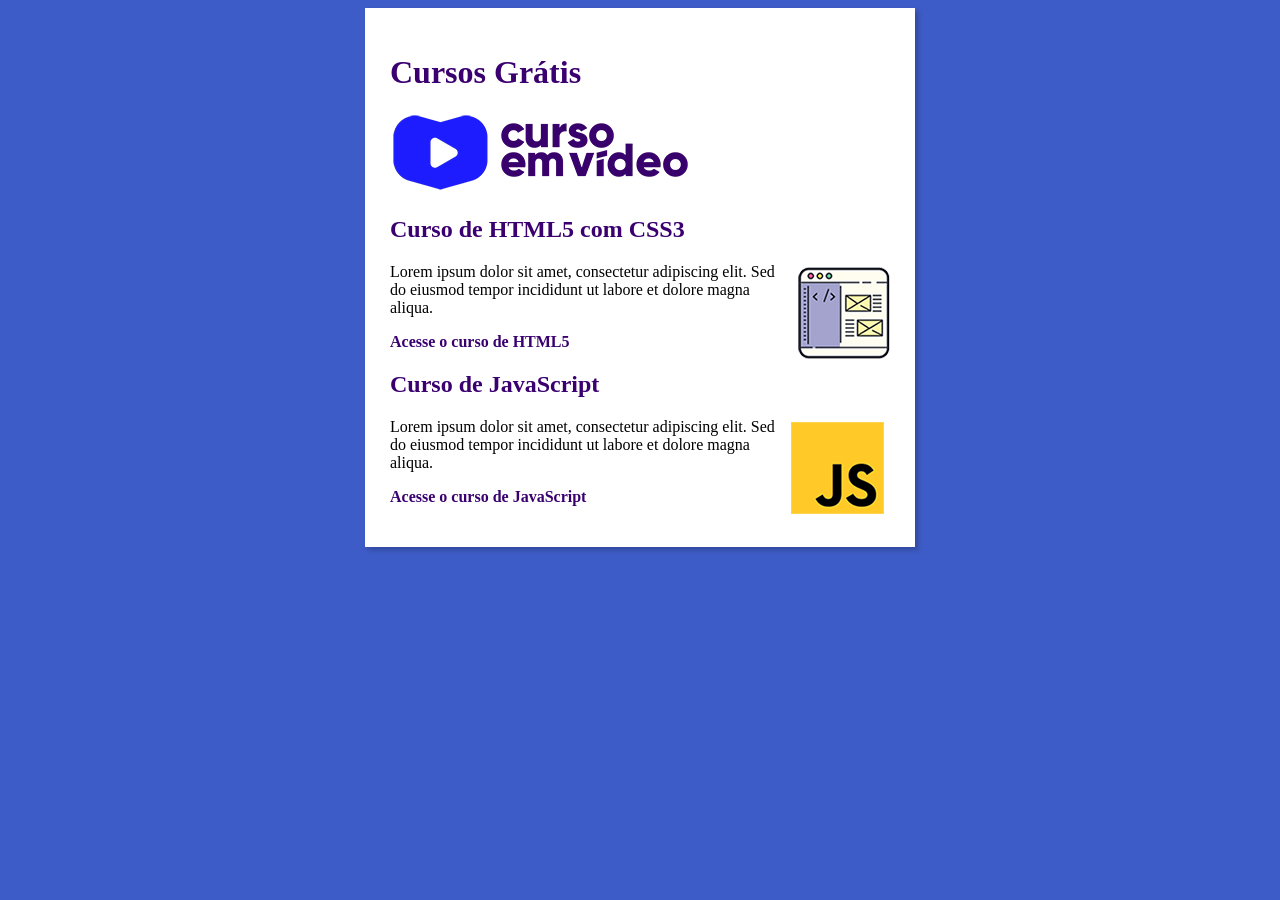
<file: index.html>
<!DOCTYPE html>
<html lang="pt-BR">
<head>
    <meta charset="UTF-8">
    <meta name="viewport" content="width=device-width, initial-scale=1.0">
    <title>Curso em Vídeo</title>
    <link rel="stylesheet" href="estilos/style.css">
</head>
<body>
    <main>
        <header>
            <h1>Cursos Grátis</h1>
            <img src="img/curso-em-video-cor.png" alt="Curso em Video">
        </header>
        <article> 
            <h2>Curso de HTML5 com CSS3</h2>
            <img class="lado" src="img/curso-html-css.png" alt="Curso de HTML">
            <p>Lorem ipsum dolor sit amet, consectetur adipiscing elit. Sed do eiusmod tempor incididunt ut labore et dolore magna aliqua.
            </p>
            <p><a href="https://www.youtube.com/watch?v=Ejkb_YpuHWs&list=PLHz_AreHm4dkZ9-atkcmcBaMZdmLHft8n">Acesse o curso de HTML5</a></p>
        </article>
        <article> 
            <h2>Curso de JavaScript</h2>
            <img class="lado" src="img/curso-javascript.png" alt="Curso de JavaScript">
            <p>Lorem ipsum dolor sit amet, consectetur adipiscing elit. Sed do eiusmod tempor incididunt ut labore et dolore magna aliqua.
            </p>
            <p><a href="https://www.youtube.com/watch?v=uzEhd3Lugik">Acesse o curso de JavaScript</a></p>
        </article>
    </main>
</body>
</html>
</file>
<file: estilos/style.css>
* {
    font-family: Arial, Helvetica, sans-serif sans-serif;
    font-size: 16px;

}

body {
    background-color: #3e5cc7;
}

main {
    background-color: #ffffff;
    width: 500px;
    margin: auto;
    padding: 25px;
    box-shadow: 3px 3px 5px #00000039;
}

img.lado {
    float:right;
}

h1 {
    font-size: 2em;
    color: rgb(58, 0, 112); 
}

h2 {
    font-size: 1.5em;
    color: rgb(58, 0, 112);
}

a {
    text-decoration: none;
    font-weight: bold;
    color: rgb(58, 0, 112);
}

a:hover {
    color: rgb(26, 26, 225);
    text-decoration: underline;
}
</file>
